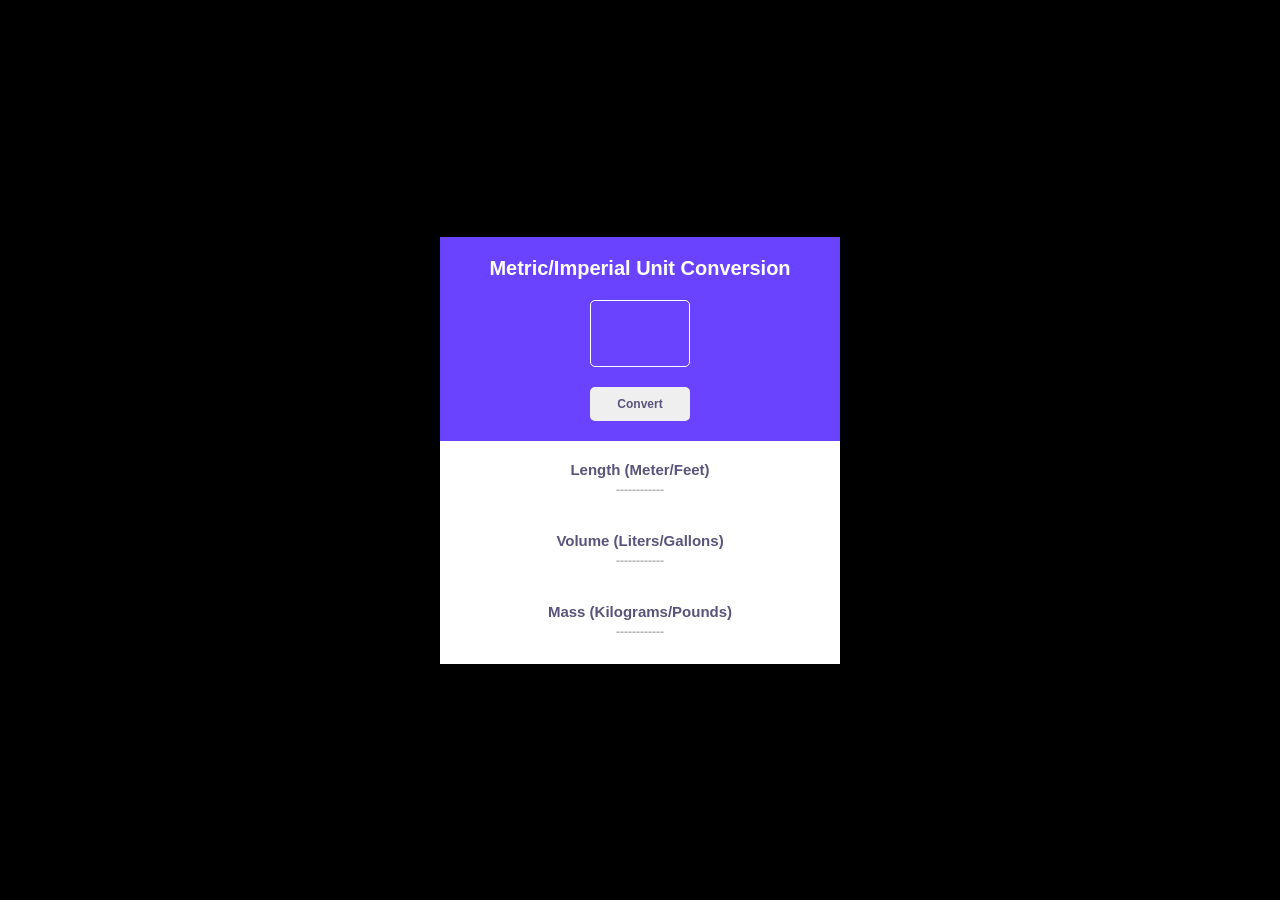
<file: index.html>
<!DOCTYPE html>
<html lang="en">
  <head>
    <meta charset="UTF-8" />
    <meta name="viewport" content="width=device-width, initial-scale=1.0" />
    <title>Unit Conversion</title>
    <link rel="stylesheet" href="style.css" />
  </head>
  <body>
    <section class="container main">
      <div class="container user-input">
        <p>Metric/Imperial Unit Conversion</p>
        <input type="text" id="input-el" />
        <button class="btn-convert">Convert</button>
      </div>
      <div class="container infos">
        <div class="part length">
          <p>Length (Meter/Feet)</p>
          <p class="result one">------------</p>
        </div>
        <div class="part volume">
          <p>Volume (Liters/Gallons)</p>
          <p class="result two">------------</p>
        </div>
        <div class="part mass">
          <p>Mass (Kilograms/Pounds)</p>
          <p class="result three">------------</p>
        </div>
      </div>
    </section>
    <script src="index.js"></script>
  </body>
</html>
</file>
<file: style.css>
* {
  margin: 0;
  padding: 0;
  box-sizing: border-box;
}

body {
  height: 100vh;
  display: flex;
  justify-content: center;
  align-items: center;
  background: #000;
  font-family: sans-serif;
}

.container {
  display: flex;
  flex-direction: column;
  justify-content: center;
  align-items: center;
  width: 400px;
  height: 400px;
}

p {
  text-align: center;
}

.container.user-input {
  background: #6943ff;
  border: none;
  color: #fff;
  font-weight: 700;
  gap: 20px;
  padding: 20px 0;
}

.container.user-input p {
  font-size: 20px;
}

.container.user-input input {
  background: none;
  color: #fff;
  padding: 10px;
  border: 1px solid #fff;
  border-radius: 5px;
  font-size: 40px;
  text-align: center;
  width: 100px;
}

.container.user-input button {
  font-size: 12px;
  font-weight: 700;
  padding: 10px 27px;
  border: none;
  border-radius: 5px;
  color: #5a537b;
}

.container.user-input button:hover {
  background: #000;
  color: #fff;
  cursor: pointer;
}

.container.user-input button:active {
  background: #5a537b;
}

.container.infos {
  gap: 30px;
  padding: 20px 0;
  background: #fff;
}

.part > p {
  font-size: 15px;
  font-weight: 700;
  color: #5a537b;
  margin-bottom: 5px;
}

.part p:nth-child(2) {
  color: #b3b3b3;
  font-size: 12px;
  font-weight: 700;
}
</file>
